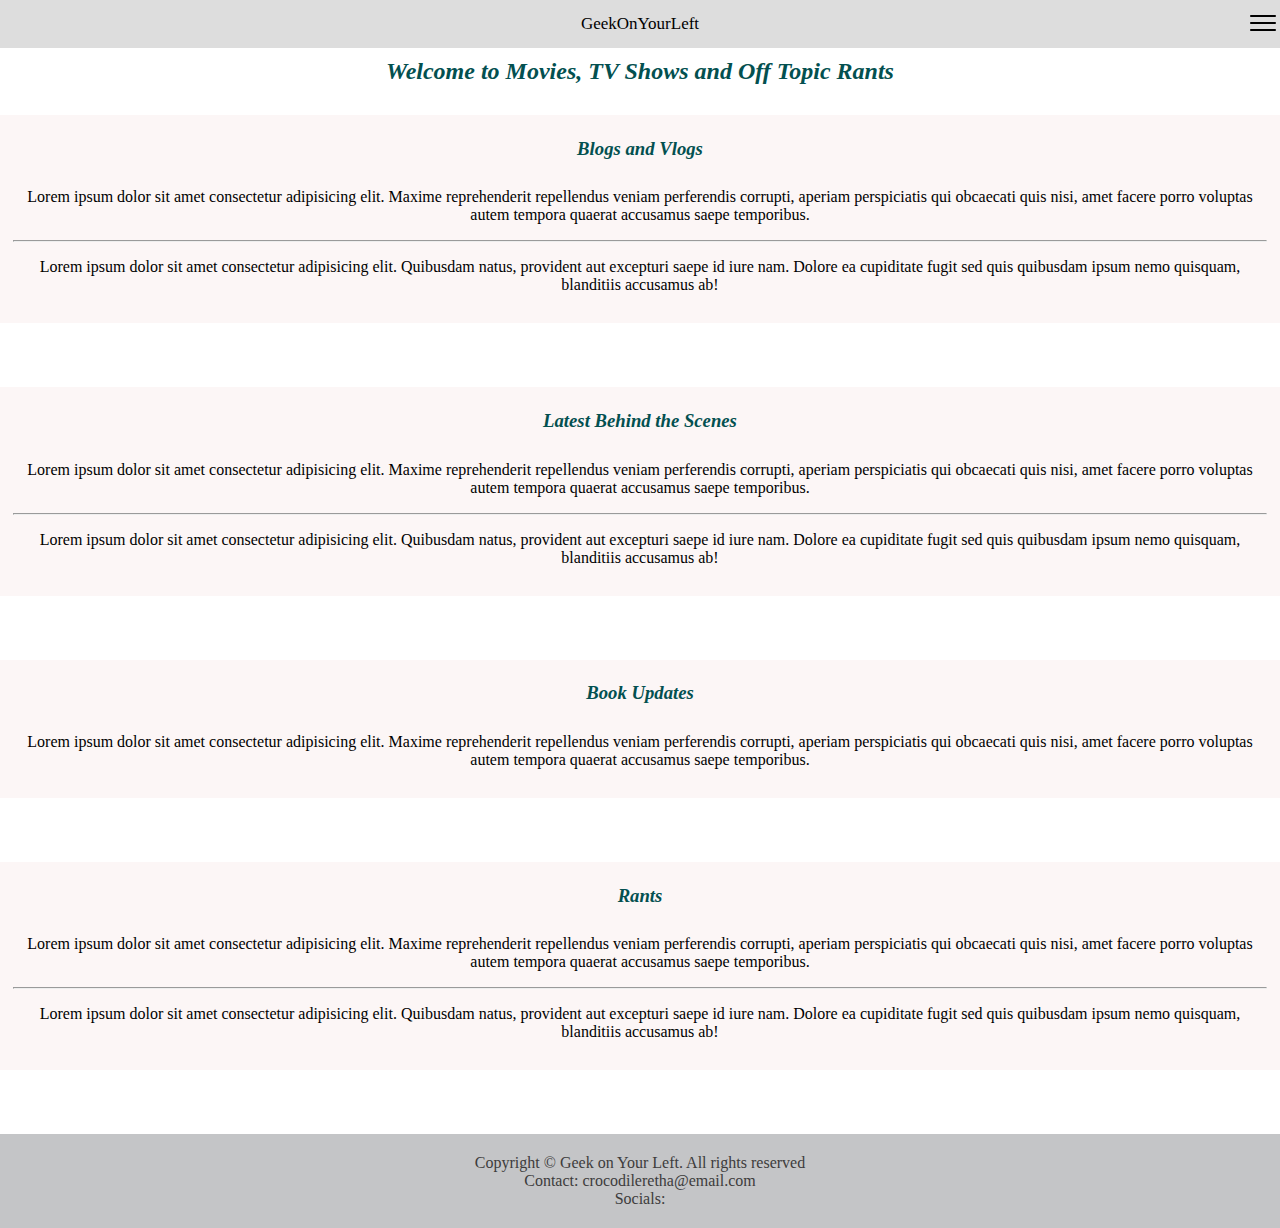
<file: index.html>
<!DOCTYPE html>
<html lang="en">
<head>
    <meta charset="UTF-8">
    <meta http-equiv="X-UA-Compatible" content="IE=edge">
    <meta name="viewport" content="width=device-width, initial-scale=1.0">
    <title>GeekOnYourLeft</title>
    <link rel="stylesheet" href="globalstyle.css">
    <link rel="stylesheet" href="index.css">
    <script src="script.js"></script>

     <!-- Load an icon library to show a hamburger menu (bars) on small screens-->
    <link rel="stylesheet" href="https://cdnjs.cloudflare.com/ajax/libs/font-awesome/4.7.0/css/font-awesome.min.css">
</head>
<body>
   
    <!-- Top Navigation Menu -->
    <div class="topnav">
        <a href="index.html" class="active">GeekOnYourLeft</a>
        <!-- Navigation links (hidden by default) -->
        <div id="myLinks">
            <a href="blogs.html">Blogs</a>
            <a href="podcasts.html">Podcasts</a>
            <a href="bts.html">Behind the Scenes</a>
            <a href="mybooks.html">My Books</a>
            <a href="rants.html">Rants</a>
            <a href="aboutme.html">About Me</a>
        </div>
        <!-- "Hamburger menu" / "Bar icon" to toggle the navigation links -->
        <a href="javascript:void(0);" class="icon" onclick="myFunction()"> <!--<i class="fa fa-bars"></i>-->
        </a>
    </div>

    <main>
        <h2>Welcome to Movies, TV Shows and Off Topic Rants</h2>

        <article class="blogs">
            <h3>Blogs and Vlogs</h3>
            <p>Lorem ipsum dolor sit amet consectetur adipisicing elit. 
                Maxime reprehenderit repellendus veniam perferendis corrupti, aperiam perspiciatis qui obcaecati quis nisi, amet facere porro voluptas autem tempora quaerat accusamus saepe temporibus.</p>
                <hr>
            <p>Lorem ipsum dolor sit amet consectetur adipisicing elit. Quibusdam natus, provident aut excepturi saepe id iure nam. 
                Dolore ea cupiditate fugit sed quis quibusdam ipsum nemo quisquam, blanditiis accusamus ab!</p>
            </article>

    <article class="bts">
        <h3>Latest Behind the Scenes</h3>
        <p>Lorem ipsum dolor sit amet consectetur adipisicing elit. 
            Maxime reprehenderit repellendus veniam perferendis corrupti, aperiam perspiciatis qui obcaecati quis nisi, amet facere porro voluptas autem tempora quaerat accusamus saepe temporibus.</p>
            <hr>
        <p>Lorem ipsum dolor sit amet consectetur adipisicing elit. Quibusdam natus, provident aut excepturi saepe id iure nam. 
            Dolore ea cupiditate fugit sed quis quibusdam ipsum nemo quisquam, blanditiis accusamus ab!</p> 
    </article>

    <article class="bookupdates">
        <h3>Book Updates</h3>
        <p>Lorem ipsum dolor sit amet consectetur adipisicing elit. 
            Maxime reprehenderit repellendus veniam perferendis corrupti, aperiam perspiciatis qui obcaecati quis nisi, amet facere porro voluptas autem tempora quaerat accusamus saepe temporibus.</p>
            
    </article>

    <article class="rants">
        <h3>Rants</h3>
        <p>Lorem ipsum dolor sit amet consectetur adipisicing elit. 
            Maxime reprehenderit repellendus veniam perferendis corrupti, aperiam perspiciatis qui obcaecati quis nisi, amet facere porro voluptas autem tempora quaerat accusamus saepe temporibus.</p>
            <hr>
        <p>Lorem ipsum dolor sit amet consectetur adipisicing elit. Quibusdam natus, provident aut excepturi saepe id iure nam. 
            Dolore ea cupiditate fugit sed quis quibusdam ipsum nemo quisquam, blanditiis accusamus ab!</p> 
    </article>
    </main>

    <footer>
        Copyright &copy; Geek on Your Left. All rights reserved <br>
        Contact: crocodileretha@email.com <br>
        Socials: 
    </footer>

</body>
</html>
</file>
<file: globalstyle.css>
body {
    font-family: 'Times New Roman', Times, serif;
    margin: 0;
    padding: 0;
    text-align: center;
    background-color: white;
}

/* Style the navigation menu */
.topnav {
    overflow: hidden;
    background-color: #333;
    position: sticky;
    top: 0;
}

/* Hide the links inside the navigation menu (except for logo/home) */
.topnav #myLinks {
   display: none;
}

/* Style navigation menu links */
.topnav a {
    color: white;
    padding: 14px 16px;
    text-decoration: none;
    font-size: 17px;
    display: block;
}

/* Style the hamburger menu */
.topnav a.icon {
    background-image: url('icons8-menu.svg');
    display: block;
    position: absolute;
    right: 0;
    top: 0;
    margin-top: 8px;

    
}

/* Add a grey background color on mouse-over */
.topnav a:hover {
    background-color: #ddd;
    color: black;
}

/* Style the active link (or home/logo) */
.active {
    background-color: #5e5f5f;
    color: white;
}

footer{
    background: #c4c5c7;
    color: rgb(61, 60, 60);
    padding: 20px 10px;
}
</file>
<file: index.css>
@import "globalstyle.css";

h2{
    background-color: white;
    margin-top: 0;
    padding: 10px;
    font-style: italic;
    color: rgb(3, 80, 80);
}

h3{
    margin-top: 0;
    padding: 10px;
    font-style: italic;
    color: rgb(3, 80, 80);
}

.blogs{
    background-color: rgb(252, 246, 246);
    padding: 1%;
    margin-bottom: 5%;

}

.bts{
    background-color: rgb(252, 246, 246);
    padding: 1%;
    margin-bottom: 5%;
}

.bookupdates{
    background-color: rgb(252, 246, 246);
    padding: 1%;
    margin-bottom: 5%;
}

.rants{
    background-color: rgb(252, 246, 246);
    padding: 1%;
    margin-bottom: 5%;
}
</file>
